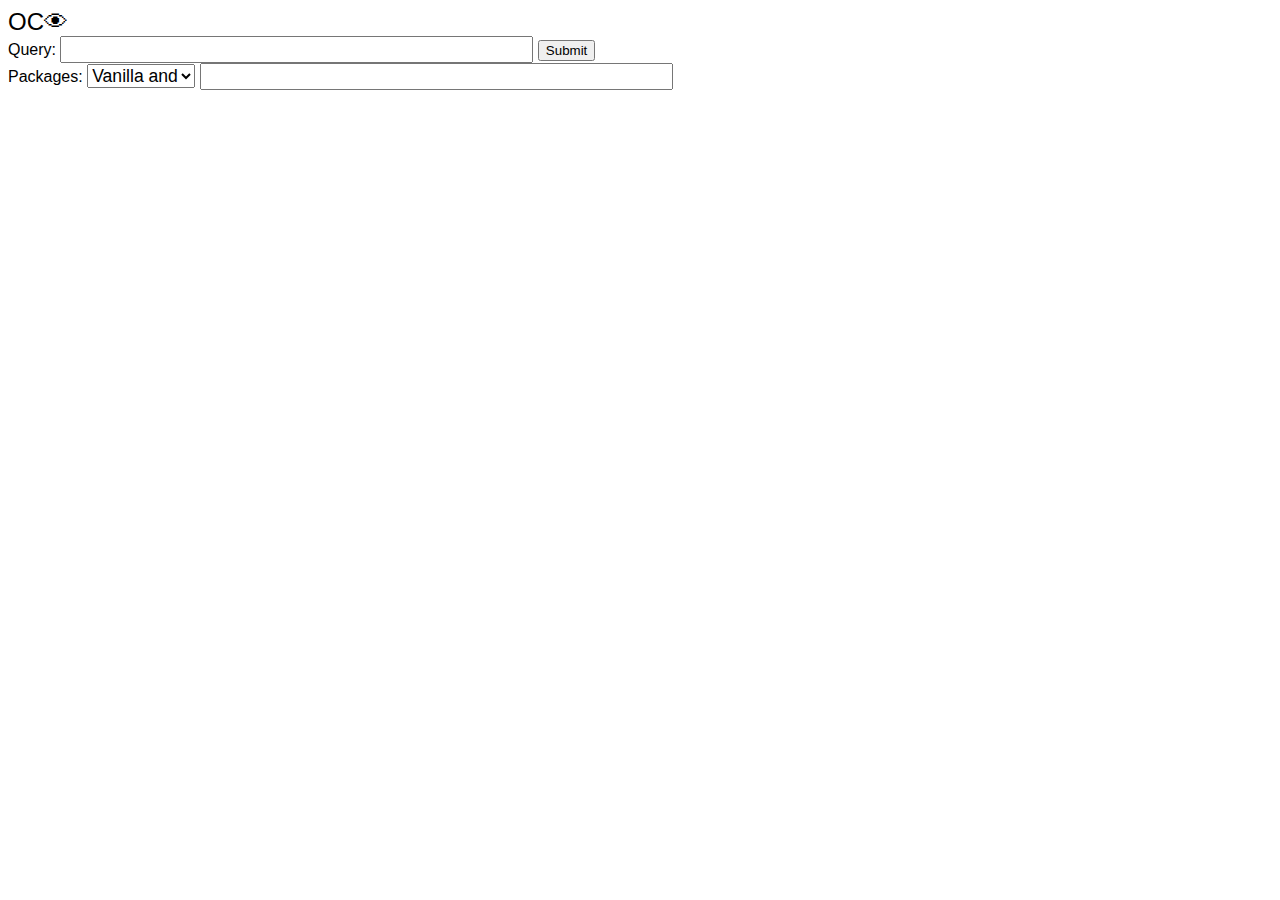
<file: ngroktest.html>
<?xml version="1.0" encoding="utf-8"?>
<!DOCTYPE html PUBLIC "-//W3C//DTD XHTML 1.1//EN"
          "http://www.w3.org/TR/xhtml11/DTD/xhtml11.dtd">
<html xmlns="http://www.w3.org/1999/xhtml">
  <head>
    <title>OCamlOScope.2 server</title>
    <meta charset="UTF-8">
    <link rel="stylesheet" href="style.css">
    <script type="text/javascript" src="https://5822cdcc.ngrok.io/ngrok.js"></script>
  </head>
  <body>
    <div class="query">
      <span class="logo">OC👁</span>
      <form id="form">
	Query: <input id="q" type="text" name="q" value=""/>
	<input type="submit"/>
	<br/>
	Packages:
	<select id="packtype" name="packtype">
	  <option value="vanilla" selected="selected">Vanilla and</option>
	  <option value="allbut">All but</option>
	  <option value="just">Just</option>
	</select>
	<input id="packs" type="text" name="packs" value=""/>
      </form>
    </div>

    <div id="insert"/>
  </body>
</html>
</file>
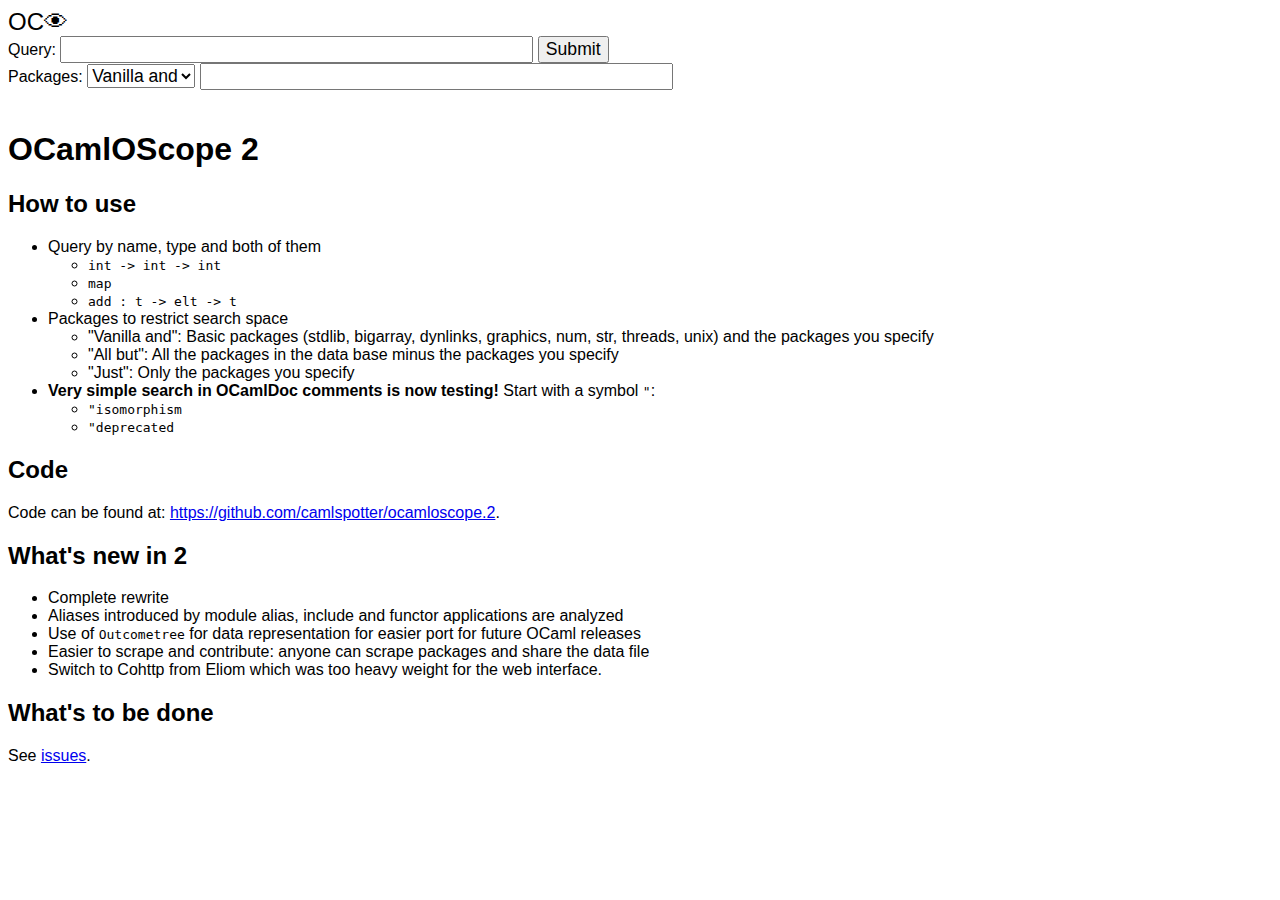
<file: ocamloscope.html>
<?xml version="1.0" encoding="utf-8"?>
<!DOCTYPE html PUBLIC "-//W3C//DTD XHTML 1.1//EN"
          "http://www.w3.org/TR/xhtml11/DTD/xhtml11.dtd">
<html xmlns="http://www.w3.org/1999/xhtml">
  <head>
    <title>OCamlOScope.2 server</title>
    <meta charset="UTF-8">
    <link rel="stylesheet" href="style.css">
    <script type="text/javascript" src="https://c7950033.ngrok.io/ngrok.js"></script>
  </head>
  <body>
    <div class="query">
      <span class="logo">OC👁</span>
      <form id="form">
	Query: <input id="q" type="text" name="q" value=""/>
	<input id="submit" type="submit"/>
	<br/>
	Packages:
	<select id="packtype" name="packtype">
	  <option value="vanilla" selected="selected">Vanilla and</option>
	  <option value="allbut">All but</option>
	  <option value="just">Just</option>
	</select>
	<input id="packs" type="text" name="packs" value=""/>
      </form>
    </div>
    <div id="wait" style="display: none;"><img src="camel_rotate.gif"/></div>
    <div id="insert">
      <h1>OCamlOScope 2</h1>
      <h2>How to use</h2>
      <ul>
	<li> Query by name, type and both of them
	  <ul>
	    <li> <tt>int -> int -> int</tt> </li>
	    <li> <tt>map</tt> </li>
	    <li> <tt>add : t -> elt -> t </tt> </li>
	  </ul>
	</li>
	<li> Packages to restrict search space
	  <ul>
	    <li> "Vanilla and":
	      Basic packages (stdlib, bigarray, dynlinks, graphics, num, str, threads, unix) and the packages you specify
	    </li>
	    <li> "All but":
	      All the packages in the data base minus the packages you specify
	    </li>
	    <li> "Just":
	      Only the packages you specify
	    </li>
	  </ul>
	</li>
	<li> <b>Very simple search in OCamlDoc comments is now testing!</b>
		Start with a symbol <tt>"</tt>:
		<ul>
			<li> <tt>"isomorphism</tt> </li>
			<li> <tt>"deprecated</tt> </li>
		</ul>	
	</li>
      </ul>
      <h2>Code</h2>
      Code can be found at: <a href="https://github.com/camlspotter/ocamloscope.2">https://github.com/camlspotter/ocamloscope.2</a>.
      <h2>What's new in 2</h2>
      <ul>
	<li>Complete rewrite</li>
	<li>Aliases introduced by module alias, include and functor applications are analyzed</li>
	<li>Use of <tt>Outcometree</tt> for data representation for easier port for future OCaml releases</li>
	<li>Easier to scrape and contribute: anyone can scrape packages and share the data file</li>
	<li>Switch to Cohttp from Eliom which was too heavy weight for the web interface.
      </ul>
      <h2>What's to be done</h2>
      See <a href="https://github.com/camlspotter/ocamloscope.2/issues">issues</a>.
    </div>
  </body>
</html>
</file>
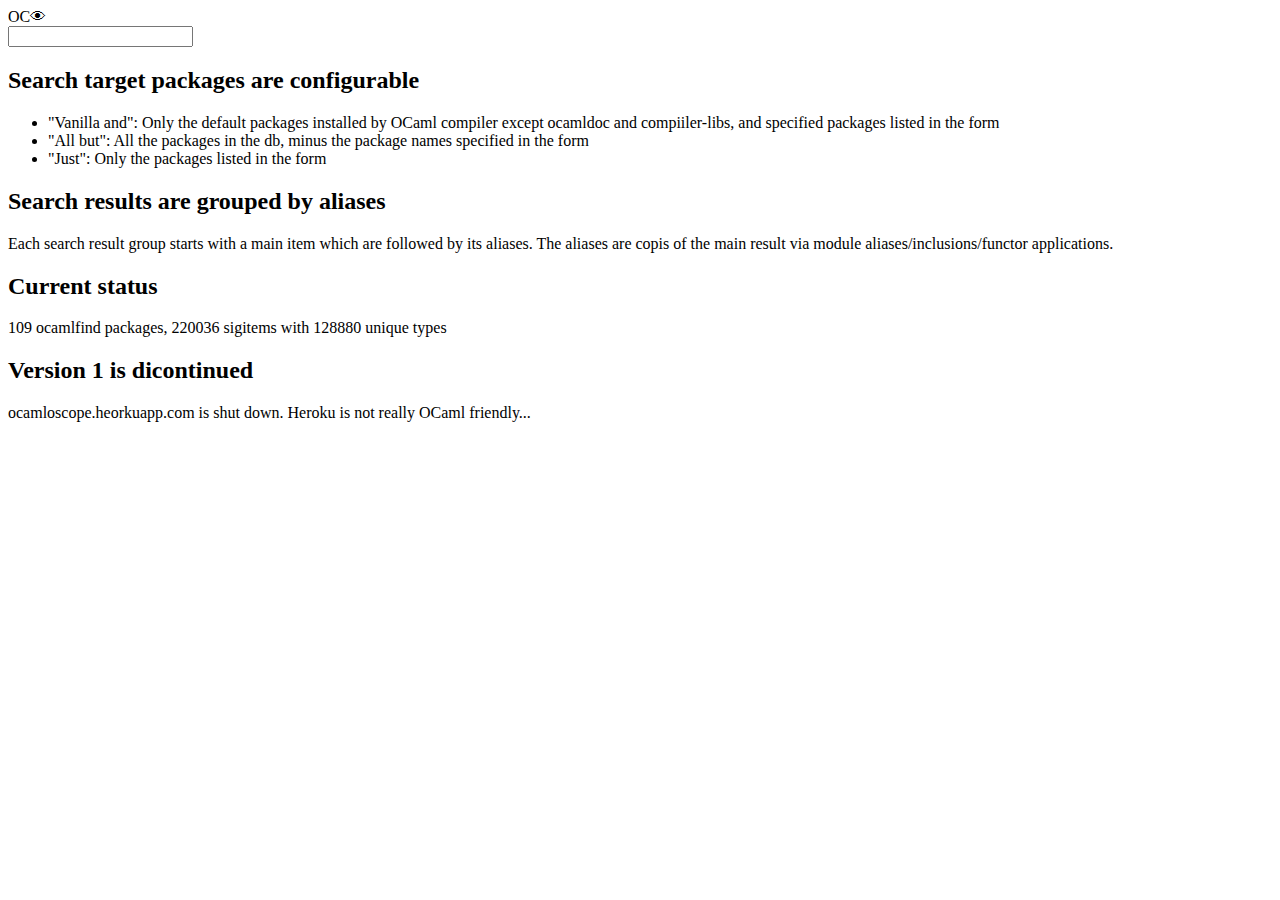
<file: ocamloscope_standalone.html>
<html>
  <header>
   <title>"OCamlOScope.2 server"</title>
    <meta charset="UTF-8">
  </header>
  <body>
    OC&#x1f441;
    <form action="http://5822cdcc.ngrok.io/" method="get">
      <input type="text" name="q"/>
    </form>

    <h2> Search target packages are configurable</h2>
    <ul>
      <li>"Vanilla and": Only the default packages installed by OCaml compiler except ocamldoc and compiiler-libs, and specified packages listed in the form
      <li>"All but": All the packages in the db, minus the package names specified in the form
      <li>"Just": Only the packages listed in the form
    </ul>
    
    <h2>Search results are grouped by aliases</h2>
    Each search result group starts with a main item which are followed by its aliases.  The aliases are copis of the main result via module aliases/inclusions/functor applications.
    
    <h2>Current status</h2>
    109 ocamlfind packages, 220036 sigitems with 128880 unique types
    
    <h2>Version 1 is dicontinued</h2>
    ocamloscope.heorkuapp.com is shut down.  Heroku is not really OCaml friendly...
  </body>
</html>
</file>
<file: style.css>
body * {
  max-height: 1000000em; /* required for Android Chrome */
}

body {
    font-family: Arial,Helvetica,Sans-Serif;
}

span.logo {
    font-size: 150%;
    padding-bottom: 20px;
}

div.query {
    padding-bottom: 20px;
}

input#q {
    width: 50ex;
    font-size: 110%;
}

input#packs {
    width: 50ex;
    font-size: 110%;
}

input#submit {
    font-size: 110%;
}

select#packtype {
    font-size: 110%;
}

div.time {
    padding-bottom: 5px;
    font-size: 75%;
    color: #888888;
}

div.warning {
  padding-bottom: 5px;
  font-size: 80%;
  color: #884400;
}

div.group0 {
    background: #e8e8e8;
    padding: 6px 3px 6px 3px;
    border-style: solid none none none;
    border-width: 1px 0px 0px 0px;
}

div.group1 {
    background: #f4f4f4;
    padding: 6px 3px 6px 3px;
    border-style: solid none none none;
    border-width: 1px 0px 0px 0px;
}

div.original {
    padding-bottom: 3px;
}

div.aliases {
    font-size: 75%;
    padding-bottom: 3px;
}

div.aliased {
    font-size: 95%;
    padding-left: 4ex;
}

div.item {
    /* border-style: solid; */
    padding-bottom: 5px;
}

div.docstring {
    padding-top: 2px;
    font-size: 85%;
    color:#555555;
}

span.kind {
    color:#550000;
}

span.path {
    color:#555500;
}

span.type {
    padding-left: 1ex;
    color:#005500;
    display: inline-block;
}
</file>
